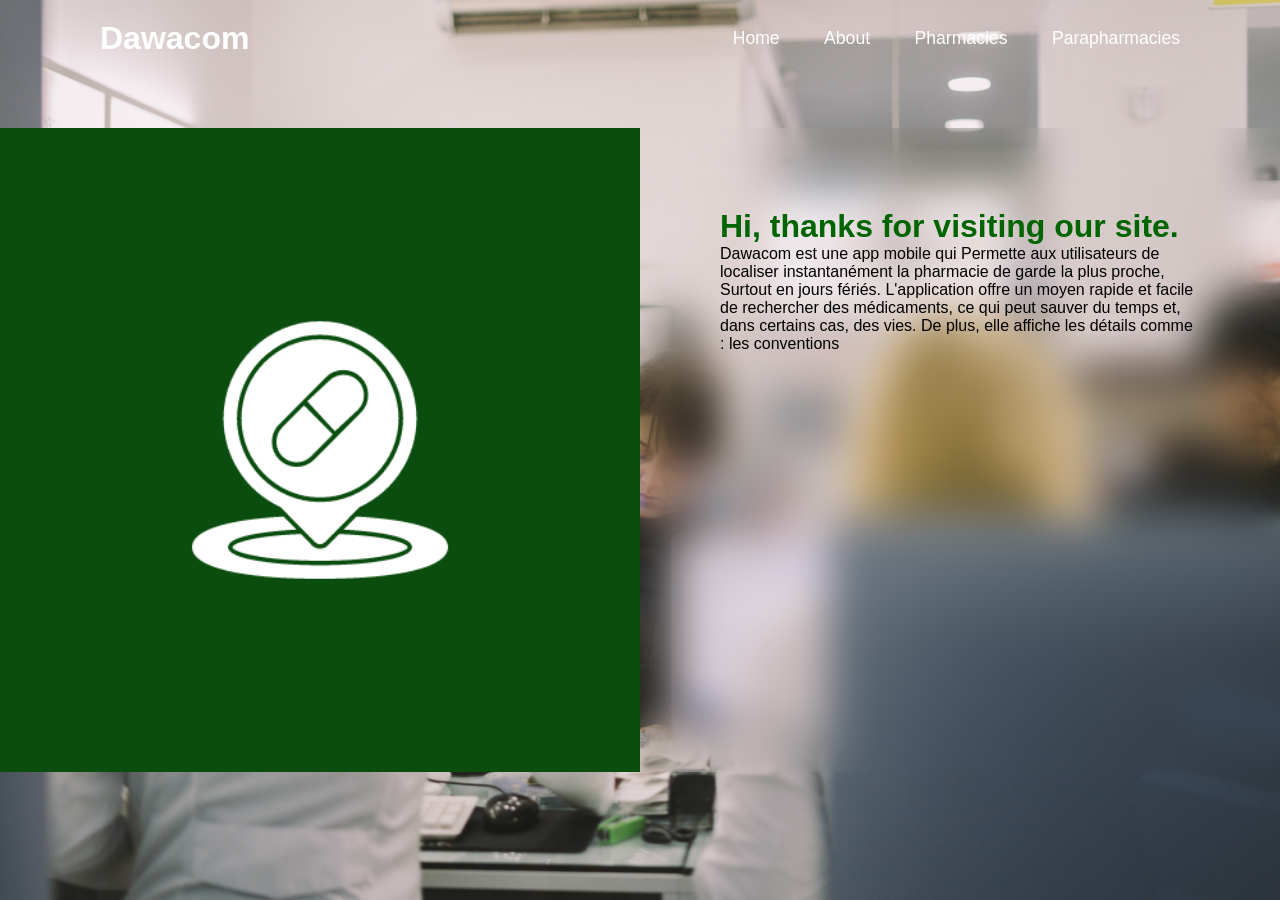
<file: About.html>
<!DOCTYPE html>
<html>

<head>
    <meta charset="UTF-8">
    <meta http-equiv="X-UA-Compatible" contente="IE-edge">
    <meta name="viewport" content="width=device-width,initial-scale=1.0">
    <title>Dawacom</title>
    <link rel="stylesheet" href="styles.css">
</head>

<header>
    <h2 class="logo">Dawacom</h2>
    <nav class="navigation">
        <a href="index.html">Home</a>
        <a href="About.html">About</a>
        <a href="pharmaciemap.html">Pharmacies</a>
        <a href="Parapharmacies.html">Parapharmacies</a>
    </nav>
  </header>

<body>
    <div class="content-wrapper">
        <div class="two-column-wrapper">
            <div class="profile-image-wrapper">
                <img src="profile.png">
            </div>
            <div class="profile-content-wrapper">
                <h1>Hi, thanks for visiting our site.</h1>

                <p>
                    Dawacom est une app mobile qui
                    Permette aux utilisateurs de localiser instantanément la pharmacie de garde la plus proche,
                    Surtout en jours fériés.

                    L'application offre un moyen rapide et facile de rechercher des médicaments, ce qui peut sauver du
                    temps et, dans certains cas, des vies.
                    De plus, elle affiche les détails comme : les conventions

                </p>
            </div>
        </div>
    </div>
</body>

</html>
</file>
<file: styles.css>
@import url('https://fonts.googleapis.com/css2?family=Lato:wght@700&display=swap" rel="stylesheet');

* {
    margin:0;
    padding: 0;
    box-sizing: border-box;
    list-style-type: none;
    font-family:'Poppins', sans-serif;
}

body {
    display: flex;
    justify-content: center;
    align-items: center;
    min-height: 100vh;
    background: url('dawa.jpg') no-repeat;
    background-size: cover;
    background-position: center;
}

header {
    position: fixed;
    top: 0;
    left: 0;
    width: 100%;
    padding: 20px 100px;
    display: flex;
    justify-content: space-between;
    align-items: center;
    z-index: 99;
}

.logo {
    font-size: 2em;
    color: #ffffff;
    user-select: none;
}

.navigation a {
    position: relative;
    font-size: 1.1em;
    color: #fff;
    text-decoration: none;
    font-weight: 500;
    margin-left: 40px;
}

.navigation a::after {
    content: '';
    position: absolute;
    left: 0;
    bottom: -6px;
    width: 100%;
    height: 3px;
    background: #fff;
    border-radius: 5px;
    transform: scaleX(0);
    transition: transform .5s;
}

.navigation a:hover::after {
transform: scaleX(1);
}

.navigation .btnLogin-popup {
    width: 130px;
    height: 50px;
    background: transparent;
    border: 2px solid #fff;
    outline: none;
    border-radius: 6px;
    cursor: pointer;
    font-size: 1.1em;
    color: #fff;
    font-weight: 500;
    margin-left: 40px;
    transition: .5s;
}

.navigation .btnLogin-popup:hover {
    background: #fff;
    color: #1c3816;
}

.wrapper {
    position: relative;
    width: 400px;
    height: 440px;
    background: transparent;
    border: 2px solid rgba(255, 255, 255, .5);
    border-radius: 20px;
    backdrop-filter: blur(20px);
    box-shadow: 0 0 30px rgba(0, 0, 0, .5);
    display: flex;
    justify-content: center;
    align-items: center;
    overflow: hidden;
    transform: scale(0);
    transition: transform .5s ease, height .2s ease;
}

.wrapper.active-popup {
    transform: scale(1);
}


.wrapper.active {
    height: 520px;
}

.wrapper .form-box {
    width: 100%;
    padding: 40px;
}

.wrapper .form-box.login {
    transition: transform .18s ease;
    transform: translateX(0);
}

.wrapper.active .form-box.login {
    transition: none;
    transform: translateX(-400px);
}

.wrapper .form-box.register {
    position: absolute;
    transition: none;
    transform: translateX(400px);
}

.wrapper.active .form-box.register {
    transition: transform .18s ease;
    transform: translateX(0);
}

.wrapper .icon-close {
    position: absolute;
    top: 0;
    right: 0;
    width: 45px;
    height: 45px;
    background: #1c3816;
    font-size: 2em;
    color: #fff;
    display: flex;
    justify-content: center;
    align-items: center;
    border-bottom-left-radius: 20px;
    cursor: pointer;
    z-index: 1;
}

.form-box h2 {
    font-size: 2em;
    color: #1c3816;
    text-align: center;
}

.input-box {
    position: relative;
    width: 100%;
    height: 50px;
    border-bottom: 2px solid #1c3816;
    margin: 30px 0;
}

.input-box label {
    position: absolute;
    top: 50%;
    left: 5px;
    transform: translateY(-50%);
    font-size: 1em;
    color: #1c3816;
    font-weight: 500;
    pointer-events: none;
    transition: .5s;
}

.input-box input:focus~label,
.input-box input:valid~label {
    top: -5px;
}

.input-box input {
    width: 100%;
    height: 100%;
    background: transparent;
    border: none;
    outline: none;
    font-size: 1em;
    color: #1c3816;
    font-weight: 600;
    padding: 0 35px 0 5px;
}

.input-box .icon {
    position: absolute;
    right: 8px;
    font-size: 1.2em;
    color: #1c3816;
    line-height: 57px;
}

.remember-forgot {
    font-size: .9em;
    color: #1c3816;
    font-weight: 500;
    margin: -15px 0 15px;
    display: flex;
    justify-content: space-between;
}

.remember-forgot label input {
    accent-color: #1c3816;
    margin-right: 3px;
}

.remember-forgot a {
    color: #1c3816;
    text-decoration: none;
}

.remember-forgot a:hover{
    text-decoration: underline;
}

.btn {
    width: 100%;
    height: 45px;
    background: #1c3816;
    border: none;
    outline: none;
    border-radius: 6px;
    cursor: pointer;
    font-size: 1em;
    color:#fff;
    font-weight: 500;
}

.login-register {
    font-size: .9em;
    color: #1c3816;
    text-align: center;
    font-weight: 500;
    margin: 25px 0 10px;
}

.login-register p a {
    color: #1c3816;
    text-decoration: none;
    font-weight: 600;
}

.login-register p a:hover {
    text-decoration: underline;
}

/* About page*/
.two-column-wrapper{
    display: grid;
    grid-template-columns: 1fr 1fr;
}

.profile-image-wrapper img{
    width: 100%;
    height: 100%;
}

.profile-content-wrapper{
    padding: 80px;
    width: 100%;
    height: 100%;
    background: transparent;
    backdrop-filter: blur(20px);
    justify-content: center;
    align-items: center;
}

.profile-content-wrapper h1{
color: darkgreen;
}

/*parapharma folder*/
.container{
    display: flex;
    align-items: center;
    justify-content: center;
    height: 70vh;
}

.search-bar {
    display: flex;
    align-items: center;
    min-width: 700px;
    border-radius: 50px;
    background-color: #fff;
}

.dropdown {
    position: relative;
    width: 280px;
    background-color: #1c3816;
    border-radius: 50px;
    border: 1px solid #fff;
    box-shadow: rgba(0, 0, 0, 0.15) 0px 5px 15px 0px;
    cursor: pointer;
}

.dropdown-text {
    display: flex;
    align-items: center;
    justify-content: space-between;
    font-size: 1rem;
    font-weight: 500;
    color: #fff;
    padding: 1rem 1.5rem;
}

.dropdown-list {
    position: absolute;
    top: 4rem;
    left: 0;
    width: 100%;
    border-radius: 15px;
    max-height: 0;
    overflow: hidden;
    background-color: #fff;
    transition: max-height 0.5s;
}

.list-show {
    max-height: 300px;
}

.dropdown-list-item {
    font-size: 0.9rem;
    font-weight: 500;
    padding: 1rem 0 1rem 1.5rem;
    cursor: pointer;
    transition: margin-left 0.2s ease, color 0.2s ease;
}

.dropdown-list-item:hover {
    margin-left: 0.5rem;
    color: #1c3816;
}

.search-box {
    display: flex;
    align-items: center;
    padding-right: 1rem;
    width: 100%;
    color: #fff;
}

.search-box input {
    padding: 1rem;
    width: 100%;
    font-size: 1rem;
    font-weight: 500;
    color: #1c3816;
    border: 0;
    outline: 0;
}

.search-box i {
    font-size: 1.3rem;
    cursor: pointer;
    color: #1c3816;
}

.search-box input::placeholder {
    font-size: 1rem;
    font-weight: 500;
    color: #1c3816;
}

.description {
    position: relative;
    width: 1000px;
    height: 100px;
    background: transparent;
    border-radius: 20px;
    backdrop-filter: blur(20px);
    display: flex;
    justify-content: center;
    align-items: center;
}
.description h2 {
    padding: unset;
    color: rgb(255, 255, 255);
    font-size: xx-large;
    font-family: Verdana, Geneva, Tahoma, sans-serif;
    text-align: center;

}
</file>
